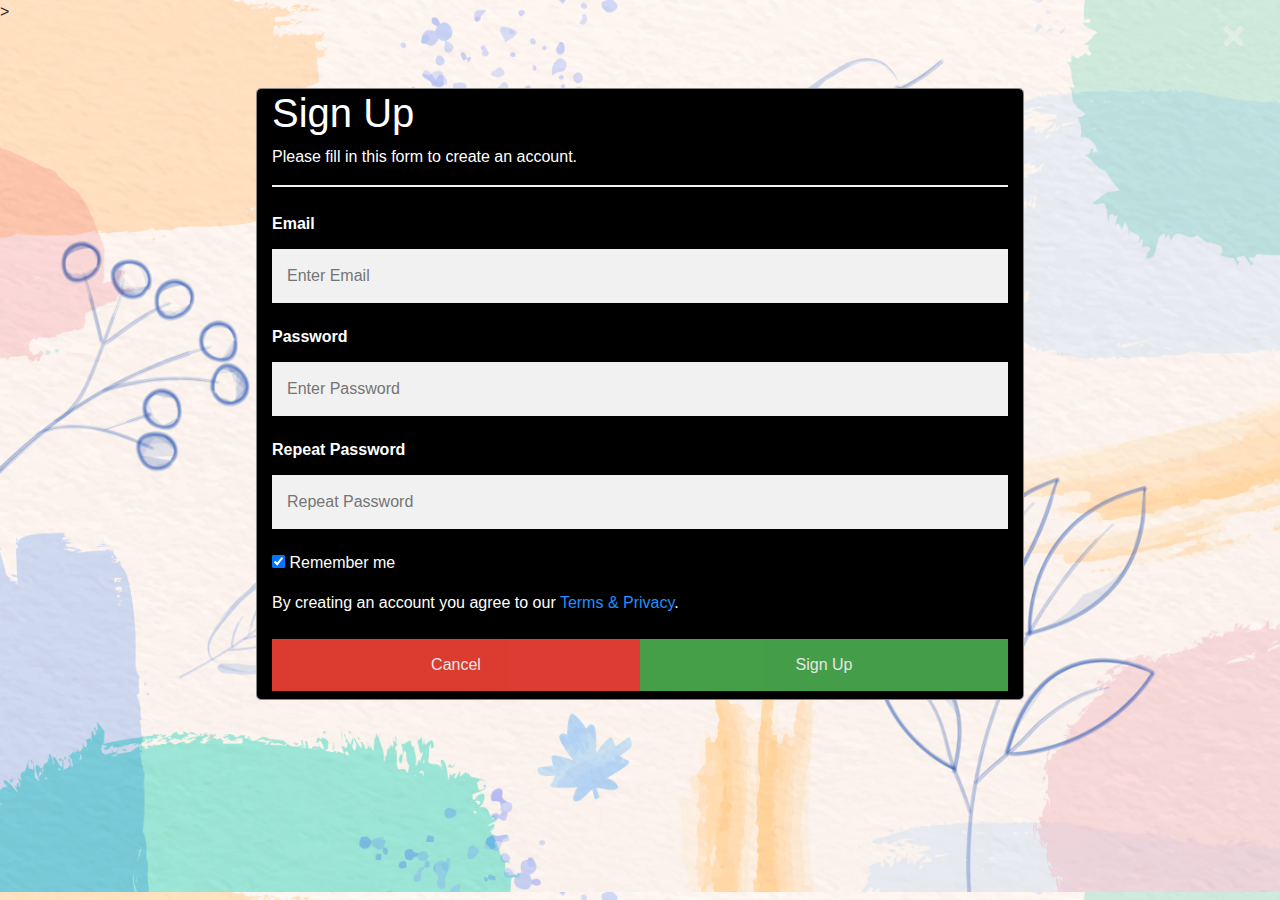
<file: register.html>
<!DOCTYPE html>

<html>

<head>
    <script src="https://cdnjs.cloudflare.com/ajax/libs/jquery/3.3.1/jquery.js"></script>
    <link rel="stylesheet" href="https://cdnjs.cloudflare.com/ajax/libs/twitter-bootstrap/4.2.1/css/bootstrap.css" />
    <script src="https://cdnjs.cloudflare.com/ajax/libs/twitter-bootstrap/4.2.1/js/bootstrap.min.js"></script>

</head>>
<style>
    body {
        background-image: url("42.jpg");
        background-size: cover;
        font-family: Arial, Helvetica, sans-serif;
    }
    
    * {
        box-sizing: border-box;
    }
    /* Full-width input fields */
    
    input[type=text],
    input[type=password] {
        width: 100%;
        padding: 15px;
        margin: 5px 0 22px 0;
        display: inline-block;
        border: none;
        background: #f1f1f1;
    }
    /* Add a background color when the inputs get focus */
    
    input[type=text]:focus,
    input[type=password]:focus {
        background-color: #ddd;
        outline: none;
    }
    /* Set a style for all buttons */
    
    button {
        background-color: #4CAF50;
        color: white;
        padding: 14px 20px;
        margin: 8px 0;
        border: none;
        cursor: pointer;
        width: 100%;
        opacity: 0.9;
    }
    
    button:hover {
        opacity: 1;
    }
    /* Extra styles for the cancel button */
    
    .cancelbtn {
        padding: 14px 20px;
        background-color: #f44336;
    }
    /* Float cancel and signup buttons and add an equal width */
    
    .cancelbtn,
    .signupbtn {
        float: left;
        width: 50%;
    }
    /* Add padding to container elements */
    /* The Modal (background) */
    
    .modal {
        display: none;
        /* Hidden by default */
        position: relative;
        /* Stay in place */
        z-index: 1;
        /* Sit on top */
        left: 0;
        top: 0;
        width: 100%;
        /* Full width */
        height: 100%;
        /* Full height */
        overflow: auto;
        /* Enable scroll if needed */
        background-color: black;
        padding-top: 50px;
    }
    /* Modal Content/Box */
    
    .modal-content {
        background-color: black;
        margin: 5% auto 15% auto;
        /* 5% from the top, 15% from the bottom and centered */
        border: 1px solid #888;
        width: 60%;
        /* Could be more or less, depending on screen size */
        color: white;
    }
    /* Style the horizontal ruler */
    
    hr {
        border: 1px solid #f1f1f1;
        margin-bottom: 25px;
    }
    /* The Close Button (x) */
    
    .close {
        position: absolute;
        right: 35px;
        top: 15px;
        font-size: 40px;
        font-weight: bold;
        color: #f1f1f1;
    }
    
    .close:hover,
    .close:focus {
        color: #f44336;
        cursor: pointer;
    }
    /* Clear floats */
    
    .clearfix::after {
        content: "";
        clear: both;
        display: table;
    }
    /* Change styles for cancel button and signup button on extra small screens */
    
    @media screen and (max-width: 300px) {
        .cancelbtn,
        .signupbtn {
            width: 100%;
        }
    }
    
    a {
        color: white;
        text-decoration: none;
        color: inherit;
    }
</style>

<body>

    <div id="id01" class="model">
        <span onclick="document.getElementById('id01').style.display='none'" class="close" title="Close Modal"><a href="index.html">&times;</a></span>
        <form class="modal-content" action="/action_page.php">
            <div class="container">
                <h1>Sign Up</h1>
                <p>Please fill in this form to create an account.</p>
                <hr>
                <label for="email"><b>Email</b></label>
                <input type="text" placeholder="Enter Email" name="email" required>

                <label for="psw"><b>Password</b></label>
                <input type="password" placeholder="Enter Password" name="psw" required>

                <label for="psw-repeat"><b>Repeat Password</b></label>
                <input type="password" placeholder="Repeat Password" name="psw-repeat" required>

                <label>
        <input type="checkbox" checked="checked" name="remember" style="margin-bottom:15px"> Remember me
      </label>

                <p>By creating an account you agree to our <a href="#" style="color:dodgerblue">Terms & Privacy</a>.</p>

                <div class="clearfix">
                    <button type="button" onclick="document.getElementById('id01').style.display='none'" class="cancelbtn"><a href="index.html">Cancel</a></button>
                    <button type="submit" class="signupbtn">Sign Up</button>
                </div>
            </div>

        </form>
    </div>

    <script>
        // Get the modal
        var modal = document.getElementById('id01');

        // When the user clicks anywhere outside of the modal, close it
        window.onclick = function(event) {
            if (event.target == modal) {
                location.href = "index.html";
            }
        }
    </script>

</body>

</html>
</file>
